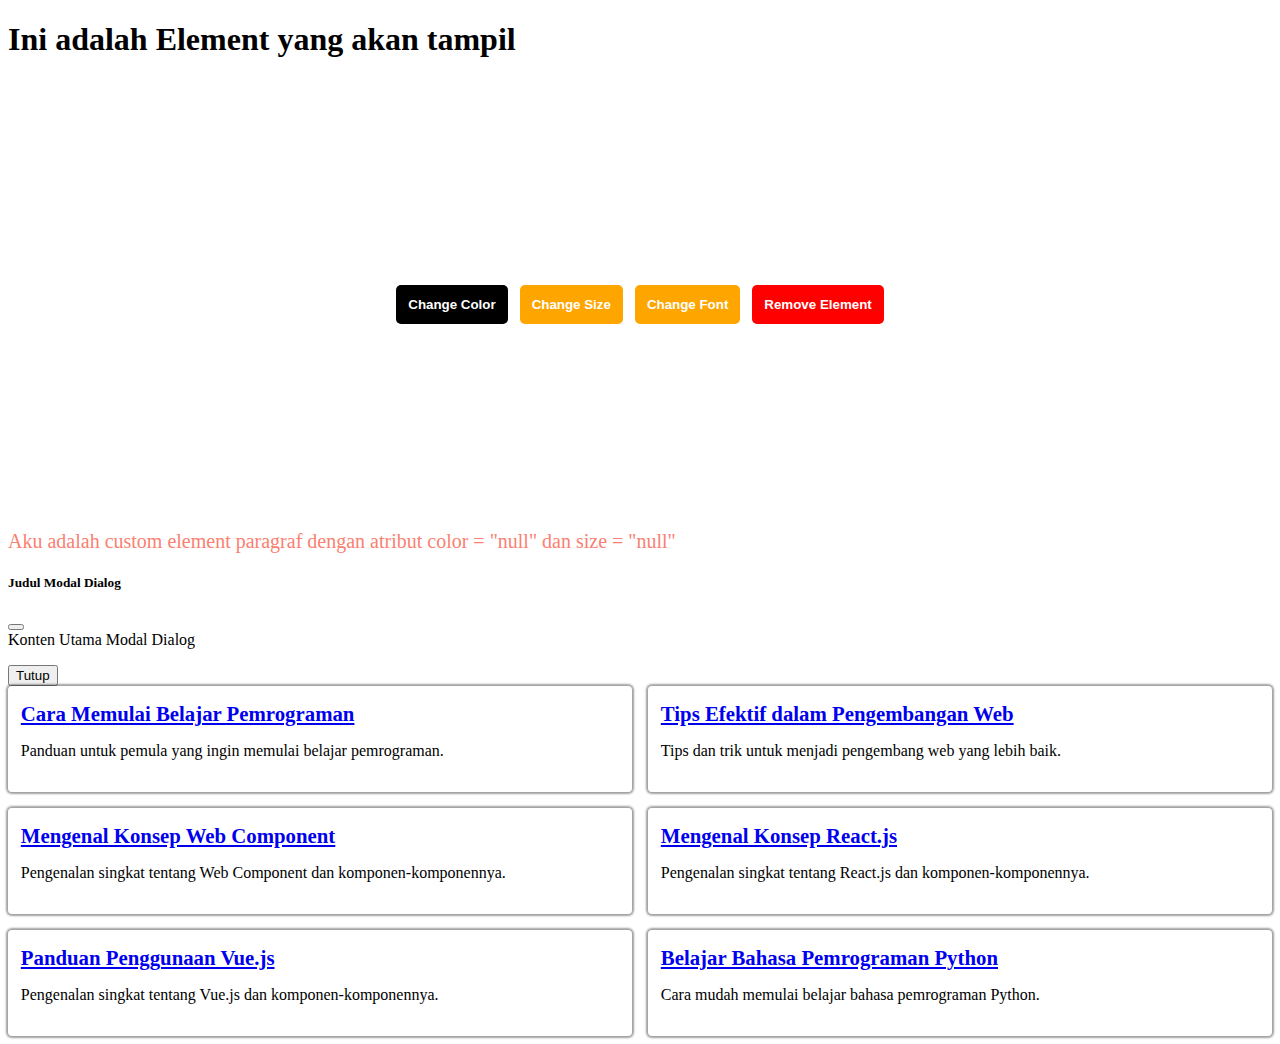
<file: index.html>
<!DOCTYPE html>
<html lang="id">
  <head>
    <meta http-equiv="Content-Type" content="text/html;charset=UTF-8" />
    <title>Belajar Custom Elements</title>

    <link rel="stylesheet" href="./styles.css" />
  </head>

  <body>
    <!-- Image Figure Component -->
    <image-figure> </image-figure>

    <!-- Title Component -->
    <title-component></title-component>

    <awesome-component></awesome-component>

    <div class="wrapper">
      <button class="btn btn-change-color" id="changeColor">
        Change Color
      </button>
      <button class="btn btn-change-size" id="changeSize">Change Size</button>
      <button class="btn btn-change-size" id="changeFont">Change Font</button>
      <button class="btn btn-remove-element" id="removeElement">
        Remove Element
      </button>
    </div>

    <my-paragraph></my-paragraph>

    <br />

    <div class="modal">
      <div class="modal-dialog">
        <div class="modal-content">
          <div class="modal-header">
            <h5 class="modal-title">Judul Modal Dialog</h5>
            <button type="button"></button>
          </div>
          <div class="modal-body">
            <p>Konten Utama Modal Dialog</p>
          </div>
          <div class="modal-footer">
            <button type="button">Tutup</button>
          </div>
        </div>
      </div>
    </div>

    <blog-list></blog-list>

    <!-- <script type="module" src="src/main.js"></script> -->
    <script type="module" src="src/script.js"></script>
    <script type="module" src="src/myComponents.js"></script>
  </body>
</html>
</file>
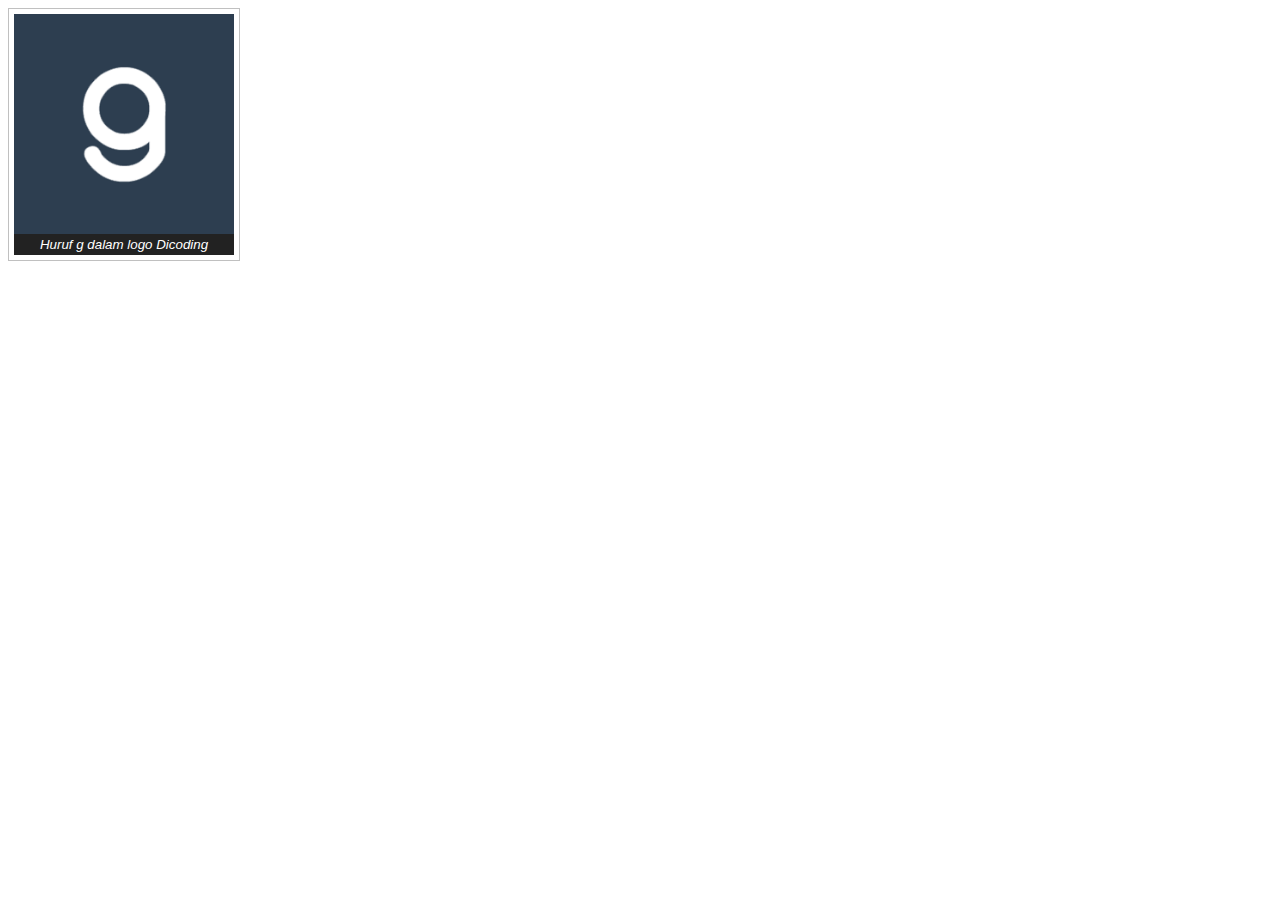
<file: tantangan/tantangan.html>
<!DOCTYPE html>
<html lang="en">
  <head>
    <meta charset="UTF-8" />
    <meta name="viewport" content="width=device-width, initial-scale=1.0" />
    <title>Tantangan Component By Attribute</title>
  </head>
  <body>
    <image-figure
      img="../src/logo-g.jpg"
      imgAlt="Dicoding Logo g"
      caption="Huruf g dalam logo Dicoding"
    ></image-figure>
    <script type="module" src="./main.js"></script>
  </body>
</html>
</file>
<file: styles.css>
.wrapper {
  display: flex;
  justify-content: center;
  align-items: center;
  margin: 0 auto;
  gap: 12px;
  height: 50vh;
}

.btn {
  padding: 12px;
  font-weight: bold;
  border: 0;
  border-radius: 5px;
}

.btn:hover {
  opacity: 50%;
}

.btn-change-color {
  background-color: black;
  color: white;
}

.btn-change-size {
  background-color: orange;
  color: white;
}

.btn-remove-element {
  background-color: red;
  color: white;
}

my-paragraph {
  color: salmon;
  font-size: 20px;
}
</file>
